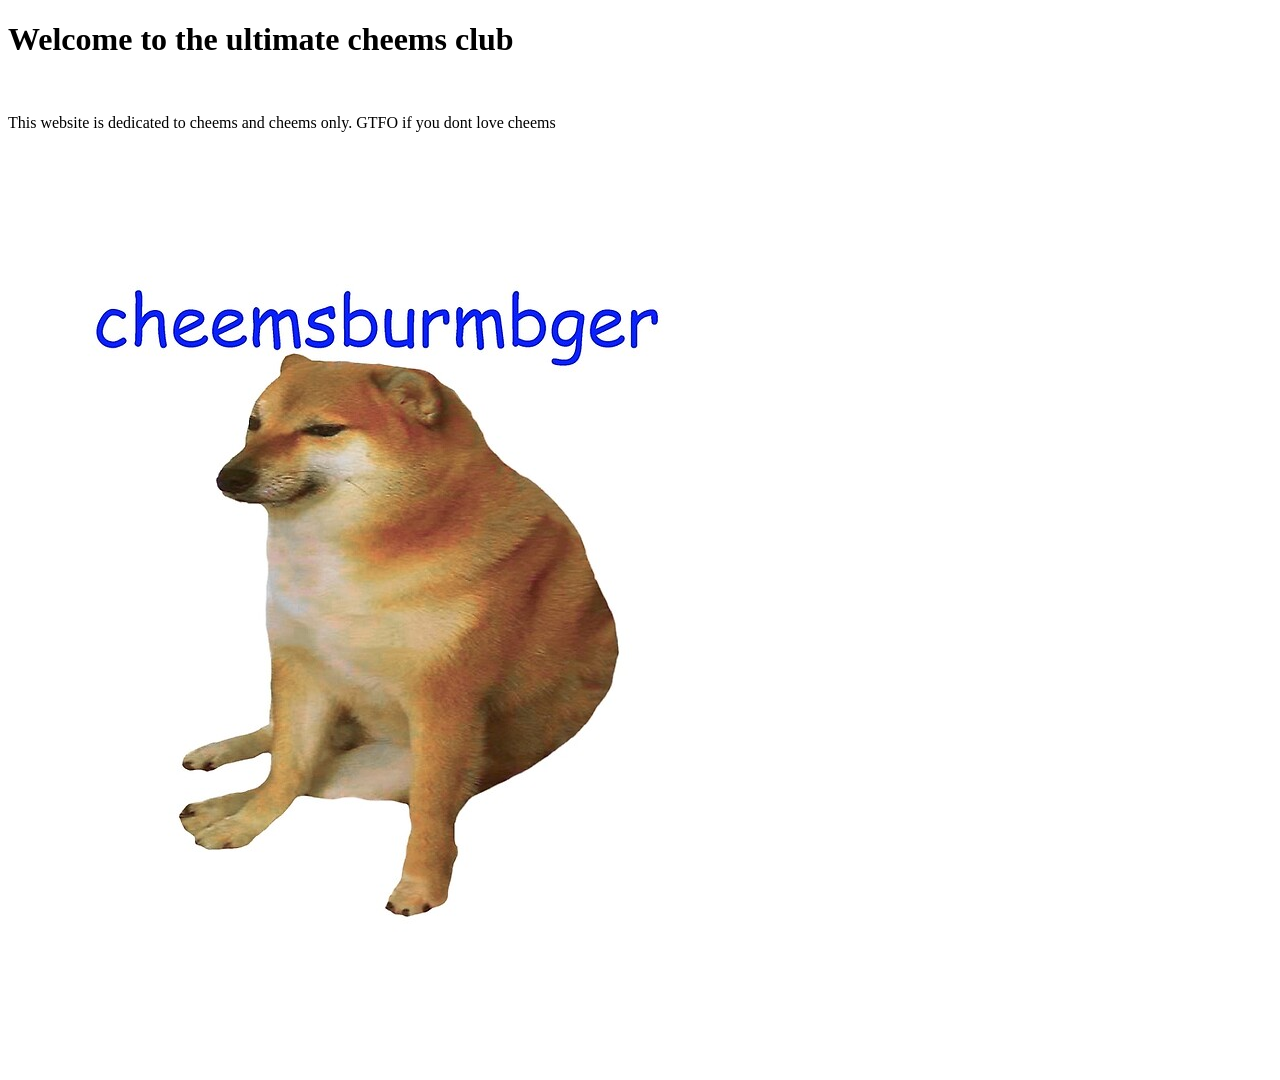
<file: index.HTML>
<!DOCTYPE html>
<html>
<head>
  <title> cheems lover club </title>
</head>


<body>
<h1> Welcome to the ultimate cheems club </h1>
<br>
<p>This website is dedicated to cheems and cheems only. GTFO if you dont love cheems</p>
<!--<a href="https://open.spotify.com/playlist/2vJFJpSGbkcBhLYomPuvif?si=Gu2VyH3RR02dWI9SHY_BLQ"> My August Playlist  </a>-->
<div>
<img src="images/cheems.jpg" alt="cheemsburger">
</body>
</html>
</file>
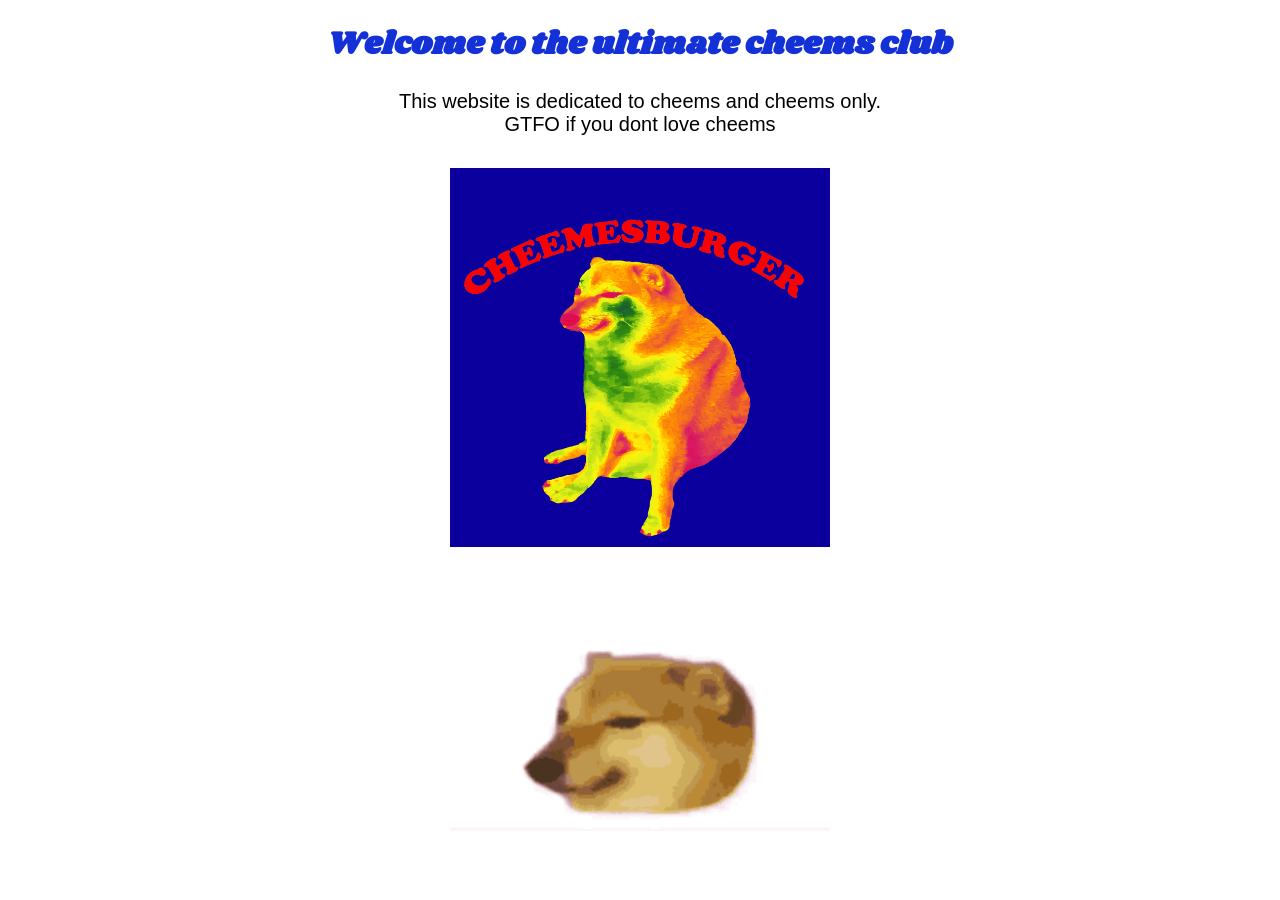
<file: index.html>
<!DOCTYPE html>
<html>
<head>
  <title> cheems lover club </title>
<link rel="stylesheet" href="style.css" type="text/css"/>
<link href="https://fonts.googleapis.com/css2?family=Asset&family=MuseoModerno:wght@400;500&family=Shrikhand&family=UnifrakturCook:wght@700&display=swap" rel="stylesheet">
</head>


<body>
<h1> Welcome to the ultimate cheems club </h1>
<p>This website is dedicated to cheems and cheems only.</p>
  <p> GTFO if you dont love cheems</p>
<!--<a href="https://open.spotify.com/playlist/2vJFJpSGbkcBhLYomPuvif?si=Gu2VyH3RR02dWI9SHY_BLQ"> My August Playlist  </a>-->
<img  src="images/CHEEMSBURGER-01.jpg" alt="irredicence cheems">
<img src="images/cheemsburger.gif" alt="cheems gif">
</body>
</html>
</file>
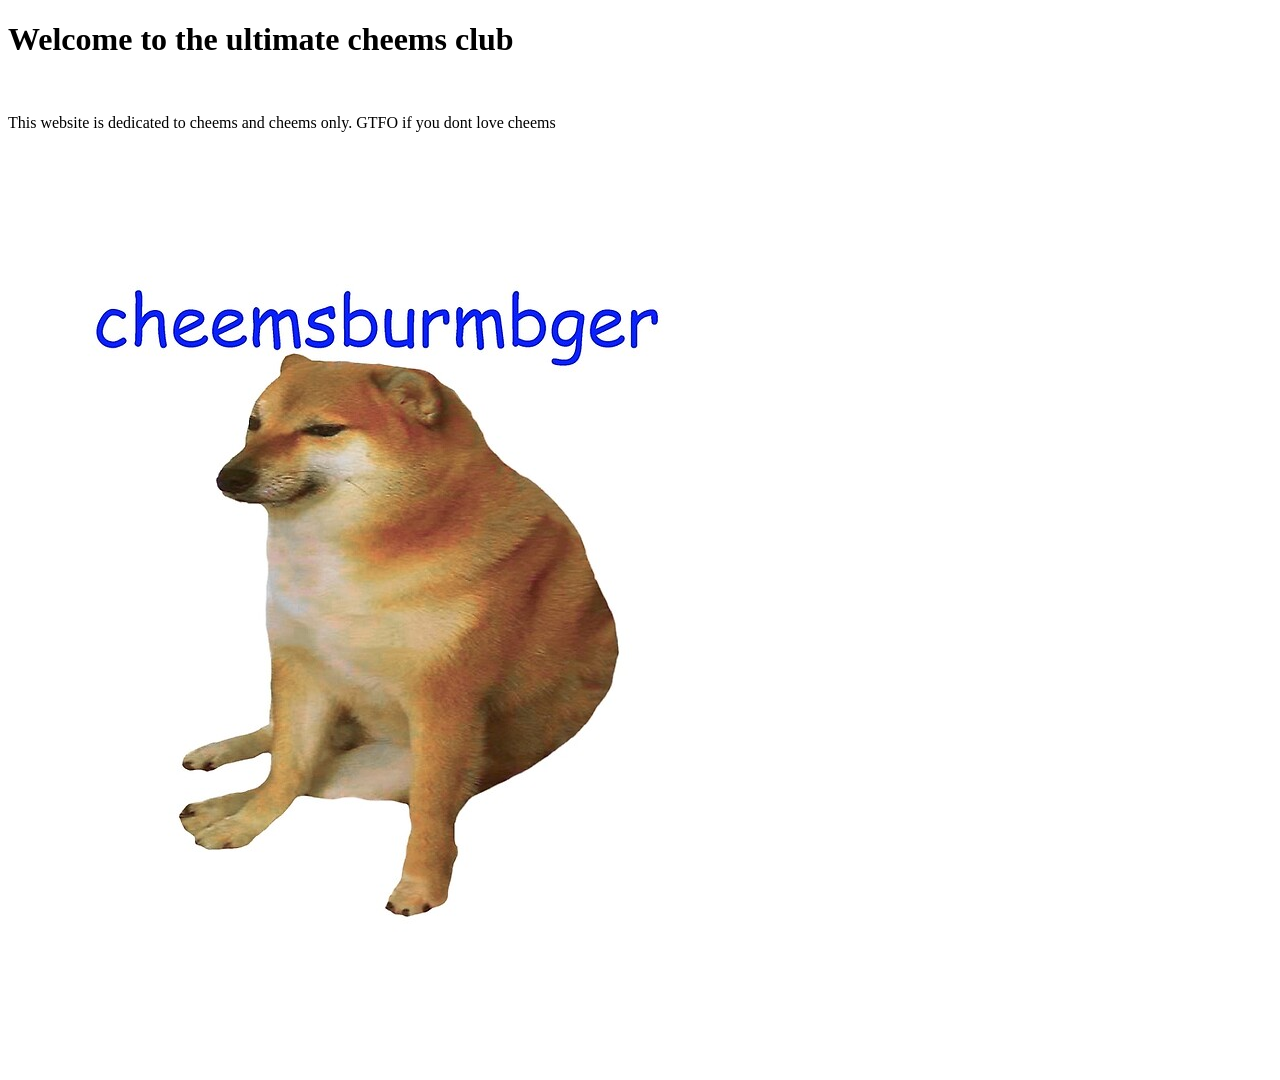
<file: index1.html>
<!DOCTYPE html>
<html>
<head>
  <title> cheems lover club </title>
</head>


<body>
<h1> Welcome to the ultimate cheems club </h1>
<br>
<p>This website is dedicated to cheems and cheems only. GTFO if you dont love cheems</p>
<!--<a href="https://open.spotify.com/playlist/2vJFJpSGbkcBhLYomPuvif?si=Gu2VyH3RR02dWI9SHY_BLQ"> My August Playlist  </a>-->
<div>
<img  src="images/cheems.jpg" alt="cheemsburger">
</body>
</html>
</file>
<file: style.css>
img{
  width:30%;
  display:block;
  margin: 32px auto;
}


h1{
  text-align: center;
  font-family: Shrikhand;
  color: RGB(19, 49, 214);
  font-size: 200%;
}


p{
  margin:0;
  text-align: center;
  font-size: 20px;
  font-family: sans-serif;
}
</file>
